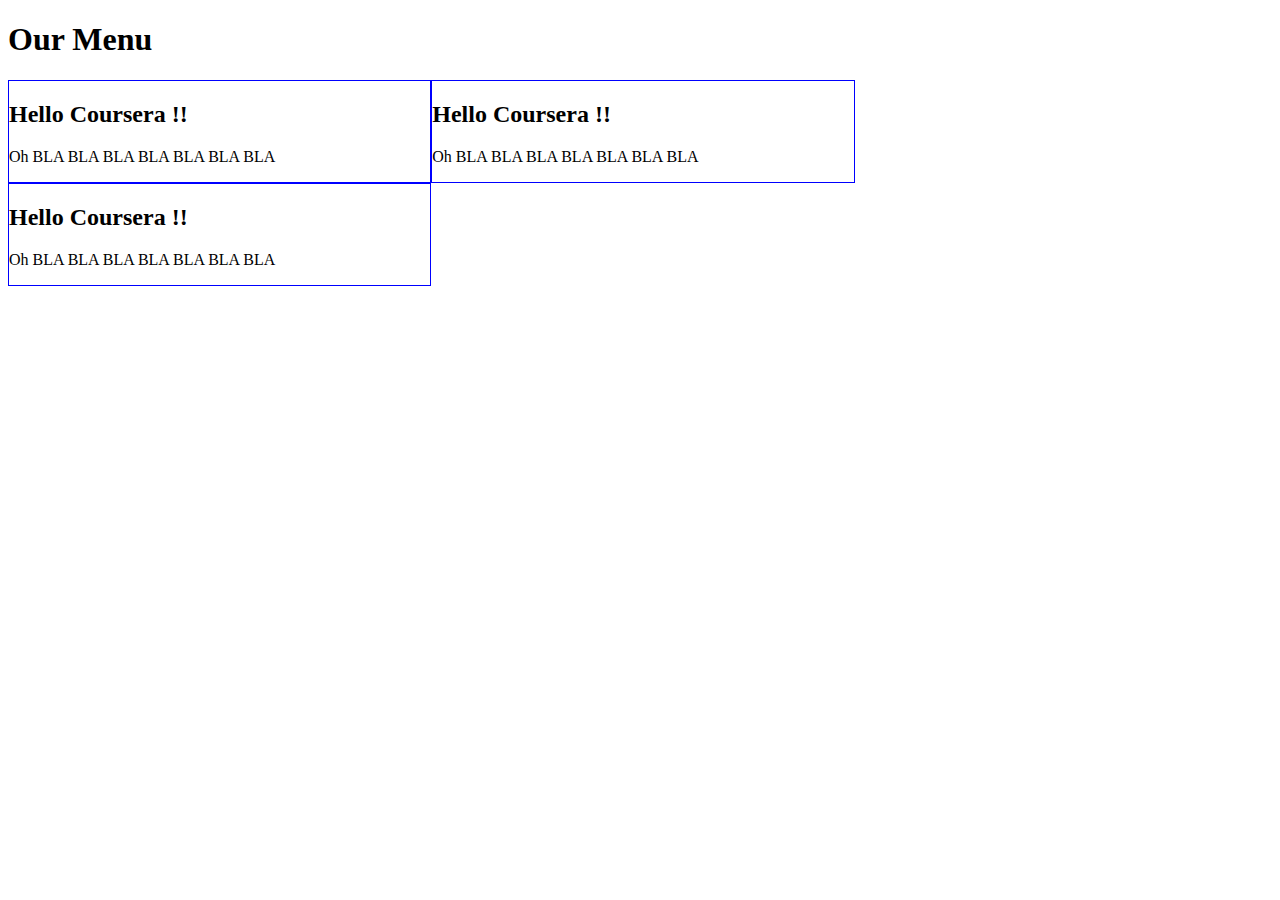
<file: module-2/index.html>
<!doctype html>
<html lang="en">
  <head>
    <meta charset="utf-8">
    <meta http-equiv="X-UA-Compatible" content="IE=edge">
    <meta name="viewport" content="width=device-width, initial-scale=1">

    <title>Bootstrap Starter Page</title>
    <link rel="stylesheet" href="css/styles.css">
  </head>
<body>
    <h1> Our Menu</h1>

  <div class="col-md-4 col-sm-6 col-xsm-12">
    <h2> Hello Coursera !!</h2>
    <p> Oh BLA BLA BLA BLA BLA BLA BLA</p>
  </div>  
  
  <div class="col-md-4 col-sm-6 col-xsm-12">
    <h2> Hello Coursera !!</h2>
    <p> Oh BLA BLA BLA BLA BLA BLA BLA</p>
  </div>  

  <div class="col-md-4 col-sm-6 col-xsm-12">
    <h2> Hello Coursera !!</h2>
    <p> Oh BLA BLA BLA BLA BLA BLA BLA</p>
  </div>  
</body>
</html>
</file>
<file: module-2/css/styles.css>
/********** Large devices only **********/
  @media (min-width: 992px) {
    .col-md-1, .col-md-2, .col-md-3, .col-md-4, .col-md-5, .col-md-6, .col-md-7, .col-md-8, .col-md-9, .col-md-10, .col-md-11, .col-md-12 {
      float: left;
      border: 1px solid blue;
    }
    .col-md-1 {
      width: 8.33%;
    }
    .col-md-2 {
      width: 16.66%;
    }
    .col-md-3 {
      width: 25%;
    }
    .col-md-4 {
      width: 33.33%;
    }
    .col-md-5 {
      width: 41.66%;
    }
    .col-md-6 {
      width: 50%;
    }
    .col-md-7 {
      width: 58.33%;
    }
    .col-md-8 {
      width: 66.66%;
    }
    .col-md-9 {
      width: 74.99%;
    }
    .col-md-10 {
      width: 83.33%;
    }
    .col-md-11 {
      width: 91.66%;
    }
    .col-md-12 {
      width: 100%;
    }
  }



  /********** Small devices only **********/
  @media (min-width: 768px) and (max-width: 991px) {
    .col-sm-1, .col-sm-2, .col-sm-3, .col-sm-4, .col-sm-5, .col-sm-6, .col-sm-7, .col-sm-8, .col-sm-9, .col-sm-10, .col-sm-11, .col-sm-12 {
      float: left;
      border: 1px solid blue;
    }
    .col-sm-1 {
      width: 8.33%;
    }
    .col-sm-2 {
      width: 16.66%;
    }
    .col-sm-3 {
      width: 25%;
    }
    .col-sm-4 {
      width: 33.33%;
    }
    .col-sm-5 {
      width: 41.66%;
    }
    .col-sm-6 {
      width: 50%;
    }
    .col-sm-7 {
      width: 58.33%;
    }
    .col-sm-8 {
      width: 66.66%;
    }
    .col-sm-9 {
      width: 74.99%;
    }
    .col-sm-10 {
      width: 83.33%;
    }
    .col-sm-11 {
      width: 91.66%;
    }
    .col-sm-12 {
      width: 100%;
    }
  }



  /********** x-Small devices only **********/
  @media (min-width: 768px) and (max-width: 991px) {
    .col-xsm-1, .col-xsm-2, .col-xsm-3, .col-xsm-4, .col-xsm-5, .col-xsm-6, .col-xsm-7, .col-xsm-8, .col-xsm-9, .col-xsm-10, .col-xsm-11, .col-xsm-12 {
      float: left;
      border: 1px solid blue;
    }
    .col-xsm-1 {
      width: 8.33%;
    }
    .col-xsm-2 {
      width: 16.66%;
    }
    .col-xsm-3 {
      width: 25%;
    }
    .col-xsm-4 {
      width: 33.33%;
    }
    .col-xsm-5 {
      width: 41.66%;
    }
    .col-xsm-6 {
      width: 50%;
    }
    .col-xsm-7 {
      width: 58.33%;
    }
    .col-xsm-8 {
      width: 66.66%;
    }
    .col-xsm-9 {
      width: 74.99%;
    }
    .col-xsm-10 {
      width: 83.33%;
    }
    .col-xsm-11 {
      width: 91.66%;
    }
    .col-xsm-12 {
      width: 100%;
    }
  }
</file>
